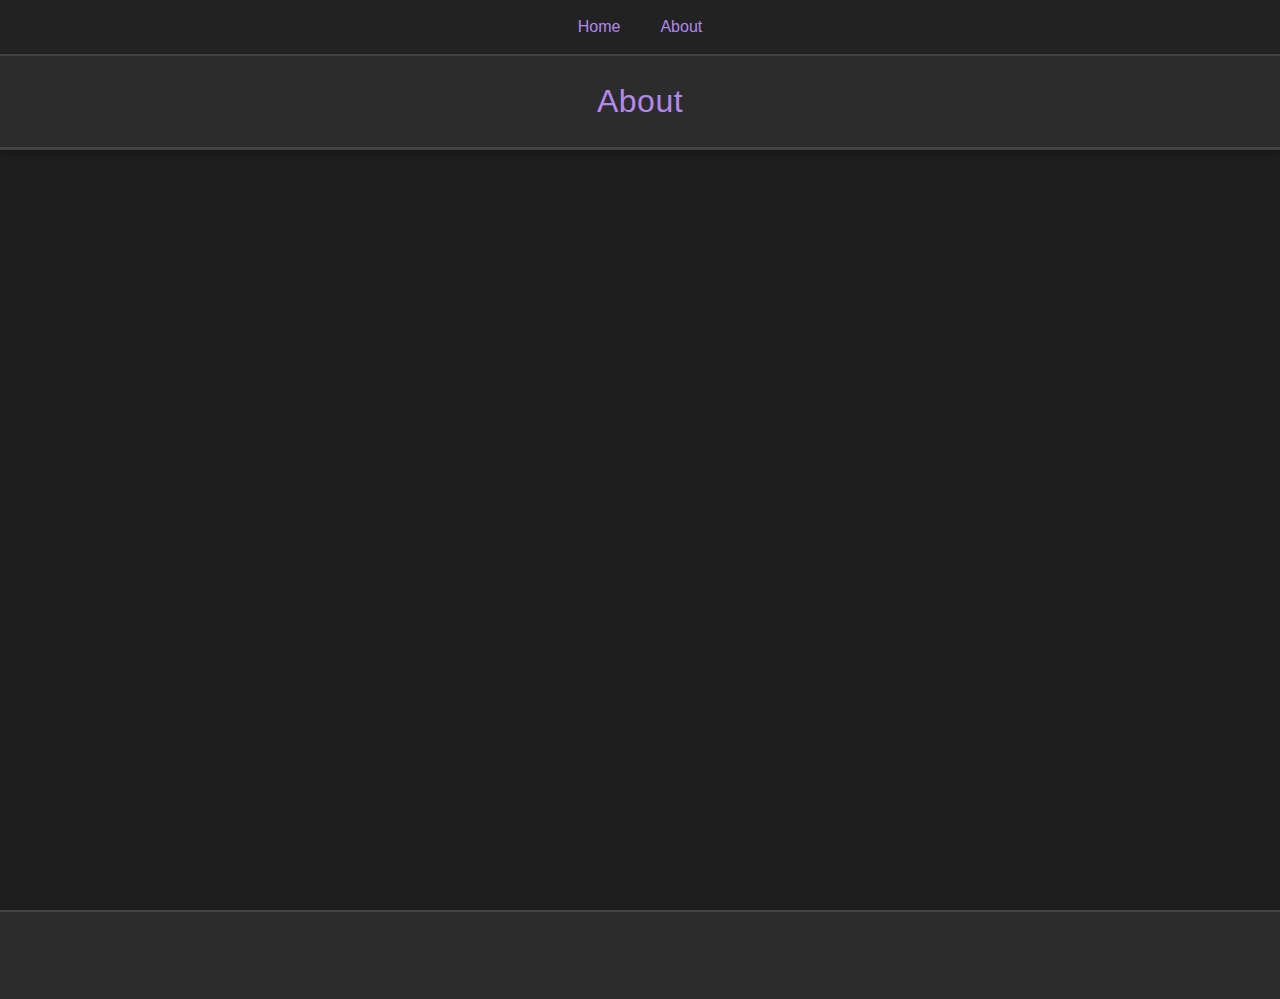
<file: www/about.html>
<!DOCTYPE html>
<html lang="en">
<head>
    <meta charset="UTF-8" />
    <meta name="viewport" content="width=device-width, initial-scale=1.0" />
    <title>About | Centi</title>
    <link rel="stylesheet" href="styles.css" />
</head>
<body>
    <!-- Navigation menu bar -->
    <nav>
        <a href="/">Home</a>
        <a href="about.html">About</a>
        <!-- Add more links as needed -->
    </nav>
    <header>
        <h1>About</h1>
    </header>
    <main>
	    <h3>What is Centi?</h3>
	    <p>Centi is a framework for building anonymous networks upon controlled communication channels.
	       It is made in order to give people in censured countries access to anonymous and secure communications
	       even if only dictatorish services will work.</p>
	    <p>Centi is not magic, although it is designed to make all of the network participants as anonymous as possible
	       in given situation.</p>
	    <p>The core of Centi network is its modules. They allow people to send and receive messages in relatively
	       secure manner.</p>

	    <h3>How does it work?</h3>
	    <p>Centi uses the same principles as Hidden Lake anonymous network. All the participants have some kind
	       of messages queue, which stores both fake and real packets. Every packet is sent to all the network participants,
	       so there is no way for outside observer to know who is the receiver. It is also impossible for the observer to
	       know if the packet is fake or real because they have the same size and structure.</p>
	    <p>Centi does not use some ideas as Hidden Lake, for example, fixed time of packet sending, because of
	       bot-banning systems and EDRs.</p>
	    <p>Centi also has it's variant of data polymorphism. At least it should, I did not finished the network yet.</p>

	    <h3>Physical security and network latency of Centi</h3>
	    <p>Centy tries to be as silent as possible, utilizing steganography algorithms in order to hide packet's presense.
	       The program also keeps all the databases and configuration files encrypted. Optionally, you can turn log
	       encryption on, if you want.</p>

	    <h3>Current state of the project</h3>
	    <p>Centi project is under active development. If you want to contribute, feel free to create a fork
	       and submit merge requests.</p>
    </main>
    <footer>
        <p>&copy; 2025 Centi Project</p>
    </footer>
</body>
</html>
</file>
<file: www/styles.css>
/* Reset and base styles for consistency */
body {
    font-family: 'Arial', sans-serif;
    margin: 0;
    padding: 0;
    background-color: #1e1e1e; /* Darker background for a sleek look */
    color: #eee; /* Light text for contrast */
    line-height: 1.6;
}

/* Header styles */
header {
    padding: 20px;
    text-align: center;
    background-color: #2c2c2c;
    color: #fff;
    border-bottom: 3px solid #444;
    font-family: 'Cantarell', sans-serif;
    font-weight: 300;
    letter-spacing: 1px;
    box-shadow: 0 4px 8px rgba(0,0,0,0.2);
    transition: background-color 0.3s ease-in-out;
}

header:hover {
    background-color: #3a3a3a; /* Slight hover effect for header */
}

/* Headings with refined colors and animations */
h1, h2, h3, h4, h5 {
    margin: 0;
    color: #b388eb; /* Softer violet hue for headings */
    font-family: 'Cantarell', sans-serif;
    font-weight: 300;
    letter-spacing: 0.5px;
    transition: color 0.3s ease;
}

h1:hover, h2:hover, h3:hover {
    color: #d2b4de; /* Lighten on hover for emphasis */
}

/* Paragraphs with subtle fade-in animation */
p {
    margin-bottom: 1em;
    font-size: 1em;
    line-height: 1.6;
    color: #ccc;
    font-family: 'Cantarell', sans-serif;
    font-weight: 300;
    opacity: 0;
    animation: fadeIn 1s forwards;
}

/* Navigation styles with animated underline and hover effects */
nav {
    background-color: #222;
    overflow: hidden;
    display: flex;
    justify-content: center;
    border-bottom: 2px solid #444;
}

nav a {
    display: inline-block;
    position: relative;
    color: #b388eb;
    padding: 14px 20px;
    text-decoration: none;
    font-family: 'Cantarell', sans-serif;
    font-weight: 300;
    transition: color 0.3s, transform 0.2s;
}

nav a::after {
    content: "";
    display: block;
    height: 2px;
    background: #b388eb;
    transition: width 0.3s;
    width: 0;
    position: absolute;
    bottom: 0;
    left: 0;
}

nav a:hover {
    color: #fff;
    transform: translateY(-2px);
}

nav a:hover::after {
    width: 100%;
}

/* Main content styles with entrance animation */
main {
    padding: 20px;
    background-color: #2a2a2a;
    min-height: calc(100vh - 180px);
    opacity: 0;
    animation: fadeInUp 1s forwards;
}

/* Footer with hover animation */
footer {
    background-color: #2c2c2c;
    color: #999;
    text-align: center;
    padding: 15px 20px;
    border-top: 2px solid #444;
    transition: background-color 0.3s, color 0.3s;
}

footer:hover {
    background-color: #3a3a3a;
    color: #fff;
}

/* Buttons with animated hover effects */
button {
    background-color: #444;
    color: #b388eb;
    border: none;
    padding: 10px 20px;
    border-radius: 4px;
    cursor: pointer;
    font-size: 1em;
    transition: background-color 0.3s, color 0.3s, transform 0.2s, box-shadow 0.3s;
    font-family: 'Cantarell', sans-serif;
    font-weight: 300;
}

button:hover, button:focus {
    background-color: #555;
    color: #fff;
    box-shadow: 0 4px 12px rgba(0,0,0,0.2);
    transform: scale(1.05);
}

/* Inputs and textareas with focus and animated border */
input, textarea {
    outline: none;
    width: 80%;
    padding: 10px;
    border: 1px solid #7a2be2;
    border-radius: 4px;
    background-color: #222;
    color: #eee;
    font-size: 1em;
    transition: border-color 0.3s, box-shadow 0.3s, transform 0.2s;
    margin-bottom: 1em;
}

textarea {
    resize: vertical;
}

input:focus, textarea:focus {
    border-color: #d2b4de;
    box-shadow: 0 0 8px #d2b4de;
    transform: translateY(-2px);
}

/* Utility divs for spacing with fade-in */
div {
    margin-bottom: 1em;
    opacity: 0;
    animation: fadeIn 1s forwards;
}

/* Badge styles */
span {
    display: inline-block;
    padding: 2px 6px;
    background-color: #555;
    border-radius: 3px;
    font-size: 0.9em;
    color: #fff;
    transition: background-color 0.3s, transform 0.2s;
}

span:hover {
    background-color: #777;
    transform: scale(1.1);
}

/* Table styles with animated hover effect */
table {
    border-collapse: separate;
    border-spacing: 0;
    width: 100%;
    border-radius: 5px;
    overflow: hidden;
    margin-bottom: 2em;
    opacity: 0;
    animation: fadeInUp 1s forwards;
}

th, td {
    padding: 10px;
    border: 1px solid #552b77;
    text-align: center;
    vertical-align: middle;
    transition: background-color 0.3s, transform 0.2s;
}

th {
    background-color: #444;
    color: #f0f0f0;
    font-weight: 600;
}

tbody tr:nth-child(odd) {
    background-color: #333;
}

tbody tr:nth-child(even) {
    background-color: #444;
}

tbody tr:hover {
    background-color: #555;
    transform: scale(1.02);
}

/* Custom message elements with subtle animations */
#errors {
    border-radius: 4px;
    border: 1px solid red;
    background-color: #602040;
    color: #fff;
    padding: 10px;
    margin: 10px 0;
    /*animation: fadeIn 0.5s ease-in;*/
}

#debug {
    border-radius: 4px;
    border: 1px solid cyan;
    background-color: #333;
    color: #fff;
    padding: 10px;
    margin: 10px 0;
    /*animation: fadeIn 0.5s ease-in;*/
}

/* Message container styles with slide-in effect */
.message-div {
    background-color: #333;
    display: flex;
    align-items: center;
    padding: 10px;
    border-radius: 4px;
    margin: 5px 0;
    /*animation: slideIn 0.5s ease-out;*/
}

.sender-name {
    font-size: 1.1em;
    margin: 0 10px;
    color: #b388eb;
    font-weight: 500;
    transition: color 0.3s;
}

.sender-name:hover {
    color: #d2b4de;
}

/* Keyframes for animations */
@keyframes fadeIn {
    from { opacity: 0; }
    to { opacity: 1; }
}

@keyframes fadeInUp {
    from { opacity: 0; transform: translateY(20px); }
    to { opacity: 1; transform: translateY(0); }
}

@keyframes slideIn {
    from { transform: translateX(-20px); opacity: 0; }
    to { transform: translateX(0); opacity: 1; }
}
</file>
